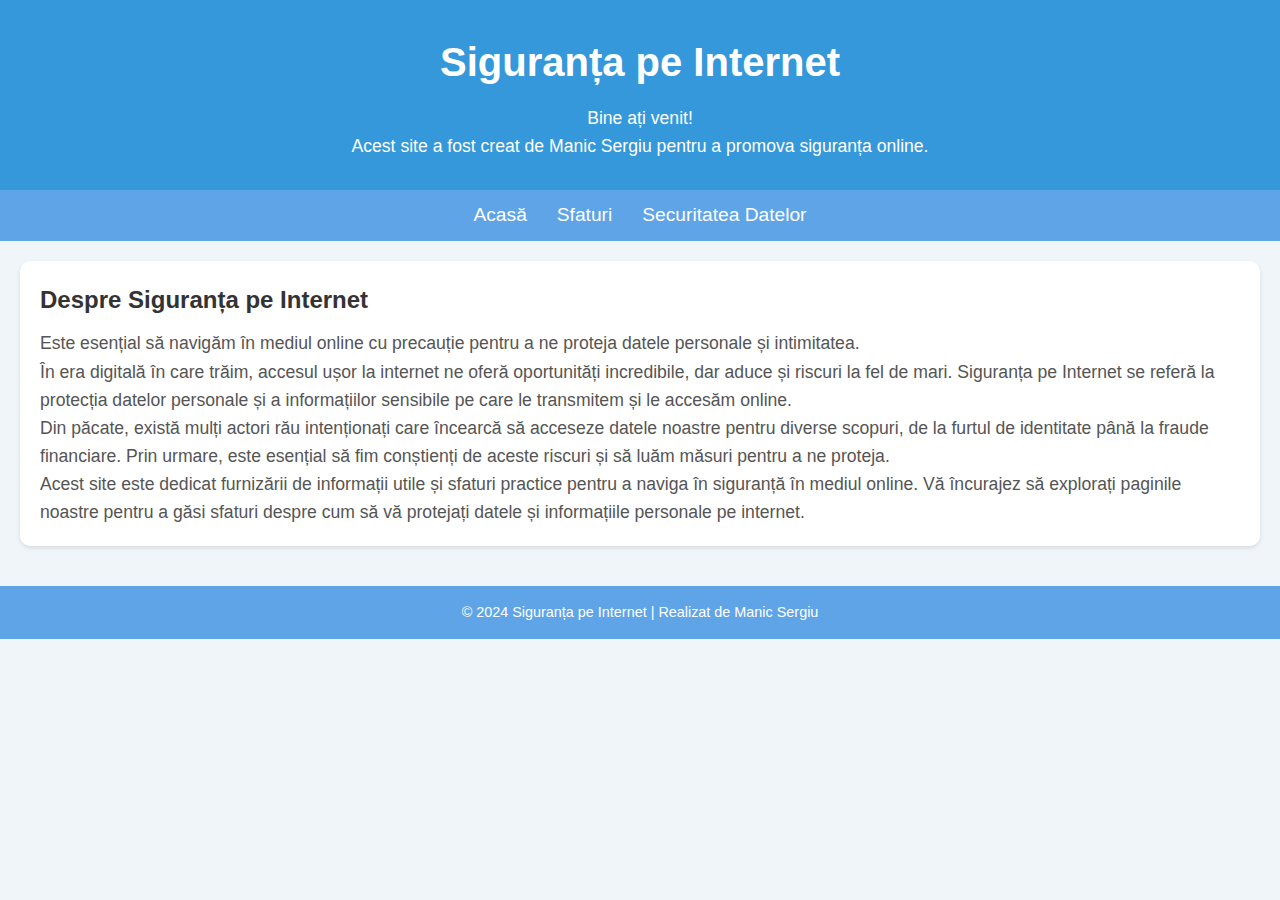
<file: index.html>
<!DOCTYPE html>
<html lang="ro">

<head>
  <meta charset="UTF-8">
  <title>Siguranța pe Internet</title>
  <link rel="stylesheet" href="styles.css">
</head>
<body>
  <header>
    <h1>Siguranța pe Internet</h1>
    <p>Bine ați venit!</p>
    <p>Acest site a fost creat de Manic Sergiu pentru a promova siguranța online.</p>
  </header>
  <nav>
    <ul>
      <li><a href="index.html">Acasă</a></li>
      <li><a href="sfaturi.html">Sfaturi</a></li>
      <li><a href="securitate.html">Securitatea Datelor</a></li>
    </ul>
  </nav>
  <main>
    <section>
      <h2>Despre Siguranța pe Internet</h2>
      <p>Este esențial să navigăm în mediul online cu precauție pentru a ne proteja datele personale și intimitatea.</p>
      <p>În era digitală în care trăim, accesul ușor la internet ne oferă oportunități incredibile, dar aduce și riscuri la fel de mari. Siguranța pe Internet se referă la protecția datelor personale și a informațiilor sensibile pe care le transmitem și le accesăm online.</p>
      <p>Din păcate, există mulți actori rău intenționați care încearcă să acceseze datele noastre pentru diverse scopuri, de la furtul de identitate până la fraude financiare. Prin urmare, este esențial să fim conștienți de aceste riscuri și să luăm măsuri pentru a ne proteja.</p>
      <p>Acest site este dedicat furnizării de informații utile și sfaturi practice pentru a naviga în siguranță în mediul online. Vă încurajez să explorați paginile noastre pentru a găsi sfaturi despre cum să vă protejați datele și informațiile personale pe internet.</p>
    </section>
  </main>
  <footer>
    <p>&copy; 2024 Siguranța pe Internet | Realizat de Manic Sergiu</p>
  </footer>
</body>
</html>
</file>
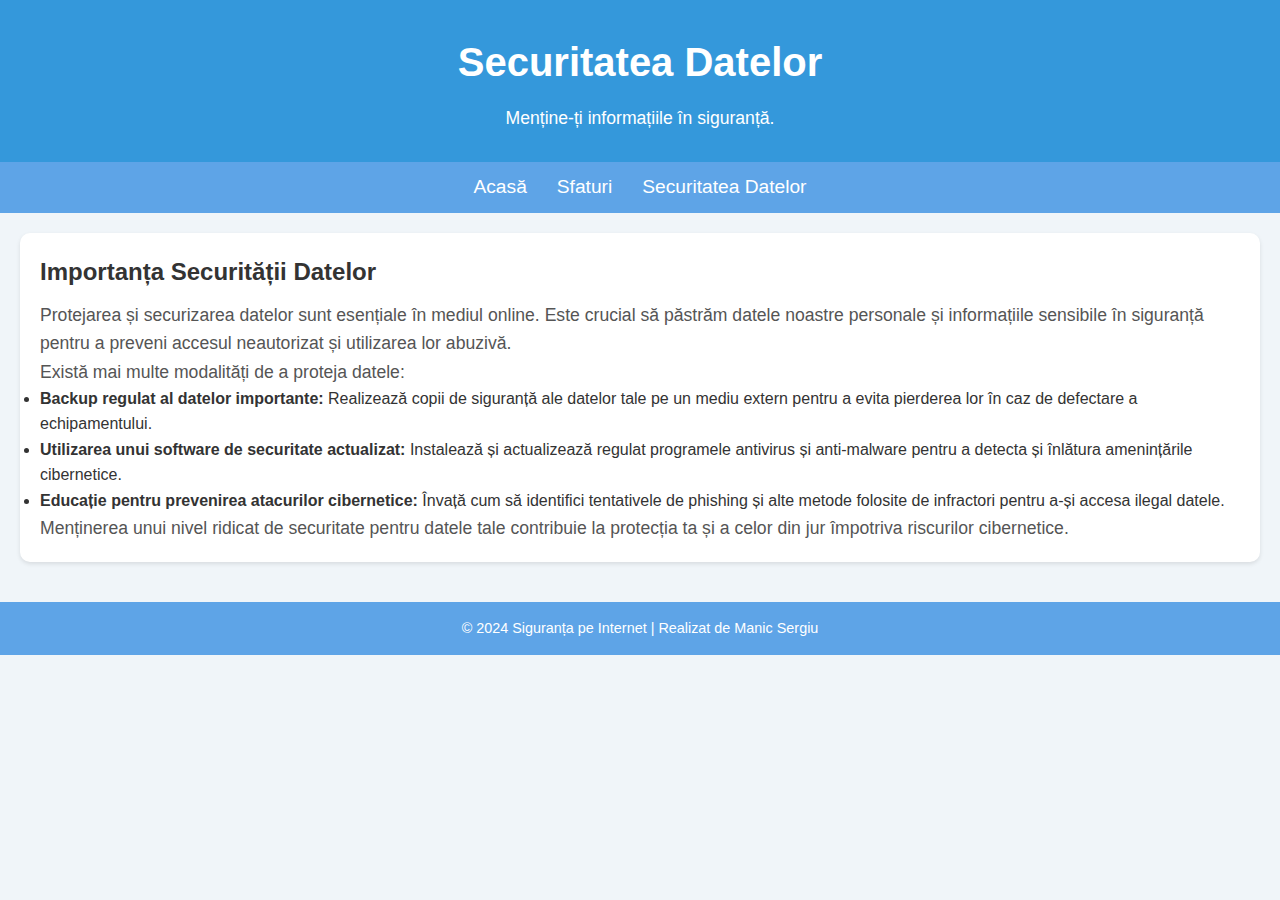
<file: securitate.html>
<!DOCTYPE html>
<html lang="ro">
<head>
  <meta charset="UTF-8">
  <title>Securitatea Datelor</title>
  <link rel="stylesheet" href="styles.css">
</head>
<body>
  <header>
    <h1>Securitatea Datelor</h1>
    <p>Menține-ți informațiile în siguranță.</p>
  </header>
  <nav>
    <ul>
      <li><a href="index.html">Acasă</a></li>
      <li><a href="sfaturi.html">Sfaturi</a></li>
      <li><a href="securitate.html">Securitatea Datelor</a></li>
    </ul>
  </nav>
  <main>
    <section>
      <h2>Importanța Securității Datelor</h2>
      <p>Protejarea și securizarea datelor sunt esențiale în mediul online. Este crucial să păstrăm datele noastre personale și informațiile sensibile în siguranță pentru a preveni accesul neautorizat și utilizarea lor abuzivă.</p>
      <p>Există mai multe modalități de a proteja datele:</p>
      <ul>
        <li><strong>Backup regulat al datelor importante:</strong> Realizează copii de siguranță ale datelor tale pe un mediu extern pentru a evita pierderea lor în caz de defectare a echipamentului.</li>
        <li><strong>Utilizarea unui software de securitate actualizat:</strong> Instalează și actualizează regulat programele antivirus și anti-malware pentru a detecta și înlătura amenințările cibernetice.</li>
        <li><strong>Educație pentru prevenirea atacurilor cibernetice:</strong> Învață cum să identifici tentativele de phishing și alte metode folosite de infractori pentru a-și accesa ilegal datele.</li>
      </ul>
      <p>Menținerea unui nivel ridicat de securitate pentru datele tale contribuie la protecția ta și a celor din jur împotriva riscurilor cibernetice.</p>
    </section>
  </main>
  <footer>
    <p>&copy; 2024 Siguranța pe Internet | Realizat de Manic Sergiu</p>
  </footer>
</body>
</html>
</file>
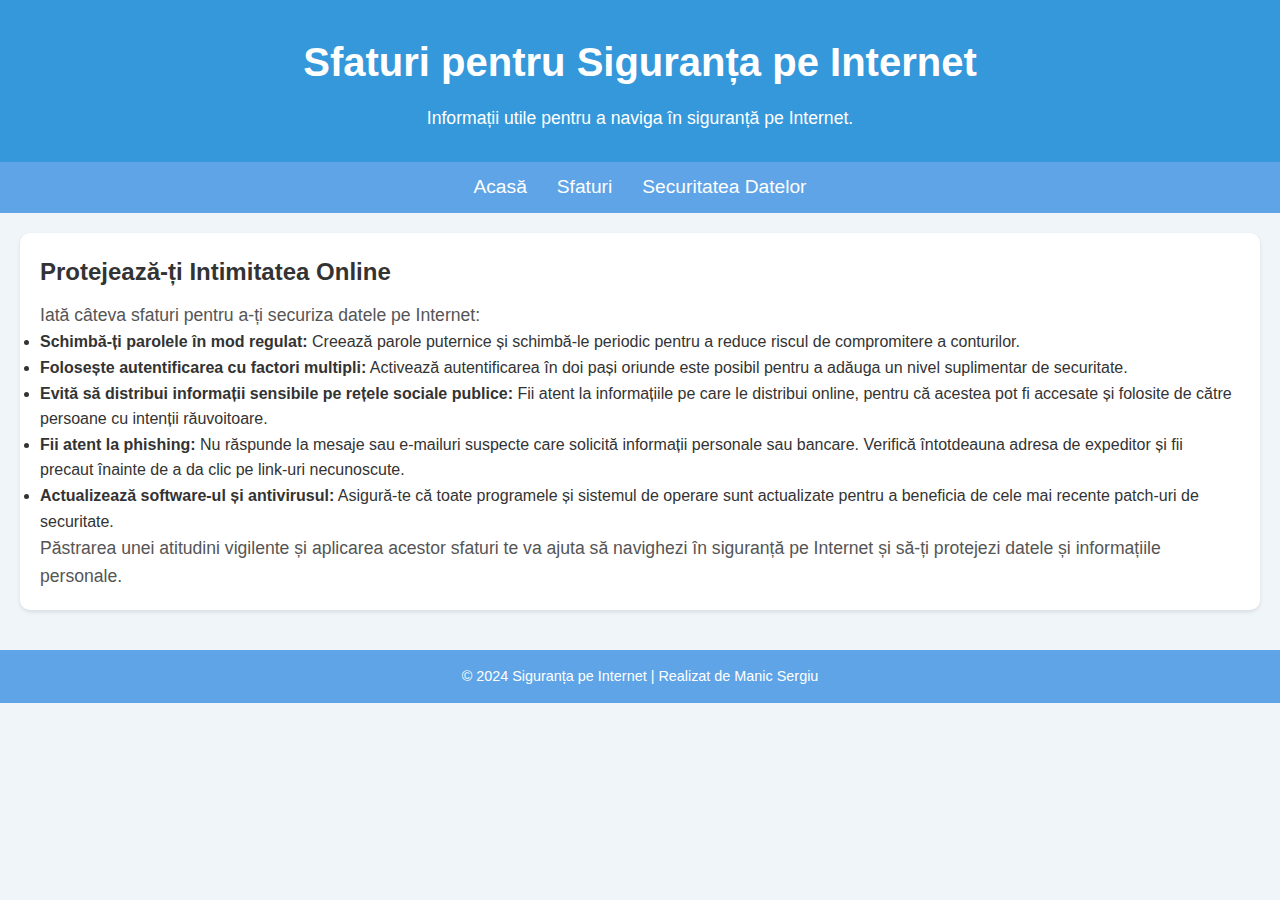
<file: sfaturi.html>
<!DOCTYPE html>
<html lang="ro">
<head>
  <meta charset="UTF-8">
  <title>Sfaturi pentru Siguranța pe Internet</title>
  <link rel="stylesheet" href="styles.css">
</head>
<body>
  <header>
    <h1>Sfaturi pentru Siguranța pe Internet</h1>
    <p>Informații utile pentru a naviga în siguranță pe Internet.</p>
  </header>
  <nav>
    <ul>
      <li><a href="index.html">Acasă</a></li>
      <li><a href="sfaturi.html">Sfaturi</a></li>
      <li><a href="securitate.html">Securitatea Datelor</a></li>
    </ul>
  </nav>
  <main>
    <section>
      <h2>Protejează-ți Intimitatea Online</h2>
      <p>Iată câteva sfaturi pentru a-ți securiza datele pe Internet:</p>
      <ul>
        <li><strong>Schimbă-ți parolele în mod regulat:</strong> Creează parole puternice și schimbă-le periodic pentru a reduce riscul de compromitere a conturilor.</li>
        <li><strong>Folosește autentificarea cu factori multipli:</strong> Activează autentificarea în doi pași oriunde este posibil pentru a adăuga un nivel suplimentar de securitate.</li>
        <li><strong>Evită să distribui informații sensibile pe rețele sociale publice:</strong> Fii atent la informațiile pe care le distribui online, pentru că acestea pot fi accesate și folosite de către persoane cu intenții răuvoitoare.</li>
        <li><strong>Fii atent la phishing:</strong> Nu răspunde la mesaje sau e-mailuri suspecte care solicită informații personale sau bancare. Verifică întotdeauna adresa de expeditor și fii precaut înainte de a da clic pe link-uri necunoscute.</li>
        <li><strong>Actualizează software-ul și antivirusul:</strong> Asigură-te că toate programele și sistemul de operare sunt actualizate pentru a beneficia de cele mai recente patch-uri de securitate.</li>
      </ul>
      <p>Păstrarea unei atitudini vigilente și aplicarea acestor sfaturi te va ajuta să navighezi în siguranță pe Internet și să-ți protejezi datele și informațiile personale.</p>
    </section>
  </main>
  <footer>
    <p>&copy; 2024 Siguranța pe Internet | Realizat de Manic Sergiu</p>
  </footer>
</body>
</html>
</file>
<file: styles.css>
/* Reset default styles */
* {
    margin: 0;
    padding: 0;
    box-sizing: border-box;
  }
  
  /* Body styles */
  body {
    font-family: 'Segoe UI', Tahoma, Geneva, Verdana, sans-serif;
    background-color: #f0f5f9;
    color: #333;
    line-height: 1.6;
  }
  
  /* Header styles */
  header {
    background-color: #3498db;
    text-align: center;
    padding: 30px 0;
  }
  
  header h1 {
    font-size: 2.5rem;
    margin-bottom: 10px;
    color: #fff;
  }
  
  header p {
    font-size: 1.1rem;
    color: #fff;
  }
  
  /* Navigation styles */
  nav {
    background-color: #5ea4e7;
    padding: 10px 0;
  }
  
  nav ul {
    list-style: none;
    display: flex;
    justify-content: center;
  }
  
  nav ul li {
    margin: 0 15px;
  }
  
  nav ul li a {
    text-decoration: none;
    color: #fff;
    font-size: 1.2rem;
    transition: color 0.3s ease;
  }
  
  nav ul li a:hover {
    color: #f0f5f9;
  }
  
  /* Main section styles */
  main {
    padding: 20px;
  }
  
  section {
    background-color: #fff;
    border-radius: 10px;
    padding: 20px;
    margin-bottom: 20px;
    box-shadow: 0 2px 4px rgba(0, 0, 0, 0.1);
  }
  
  section h2 {
    color: #333;
    margin-bottom: 10px;
  }
  
  section p {
    font-size: 1.1rem;
    color: #555;
  }
  
  /* Footer styles */
  footer {
    background-color: #5ea4e7;
    text-align: center;
    padding: 15px 0;
    font-size: 0.9rem;
    color: #fff;
  }
</file>
